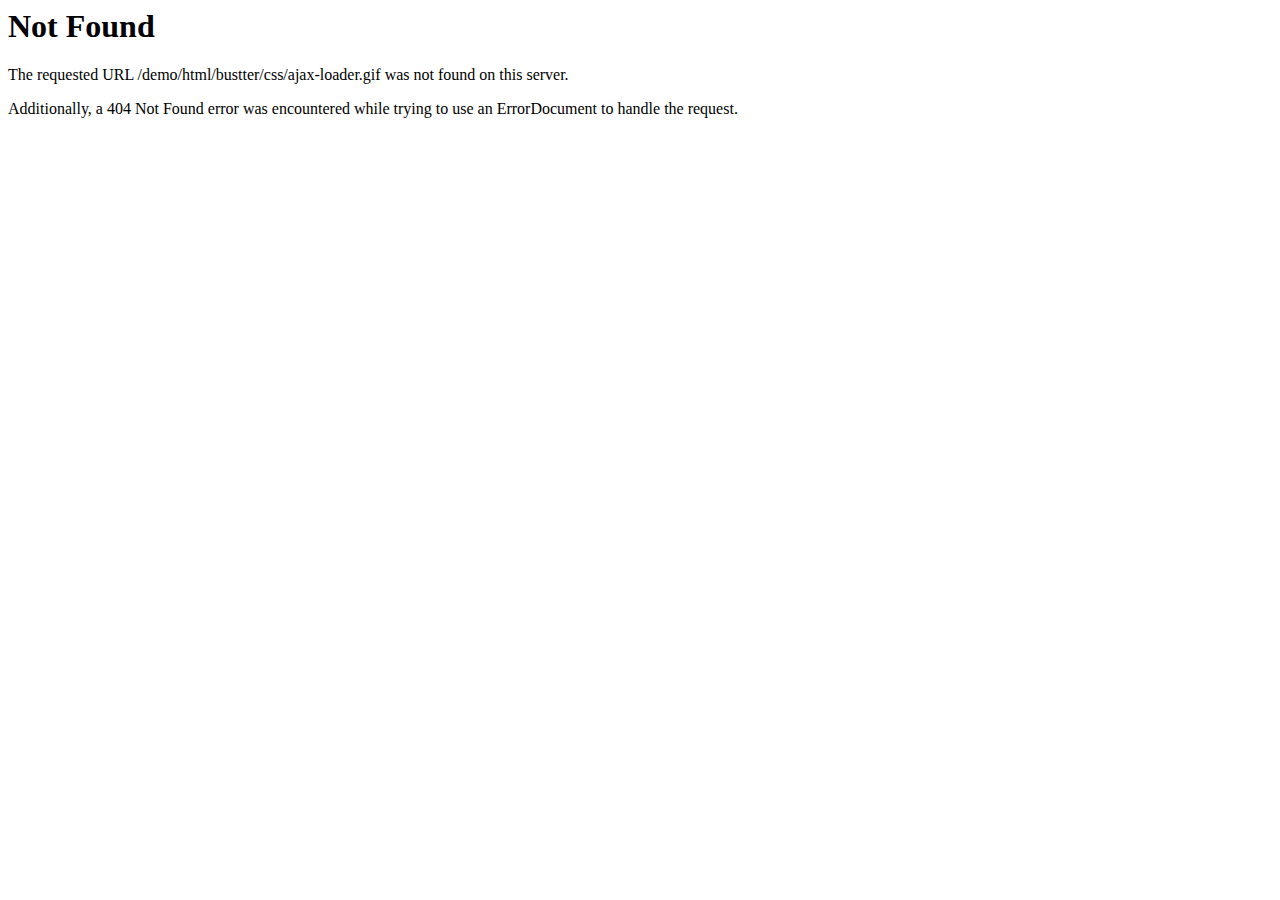
<file: css/ajax-loader.html>
<!DOCTYPE HTML PUBLIC "-//IETF//DTD HTML 2.0//EN">
<html><head>
<title>404 Not Found</title>
</head><body>
<h1>Not Found</h1>
<p>The requested URL /demo/html/bustter/css/ajax-loader.gif was not found on this server.</p>
<p>Additionally, a 404 Not Found
error was encountered while trying to use an ErrorDocument to handle the request.</p>
</body></html>
</file>
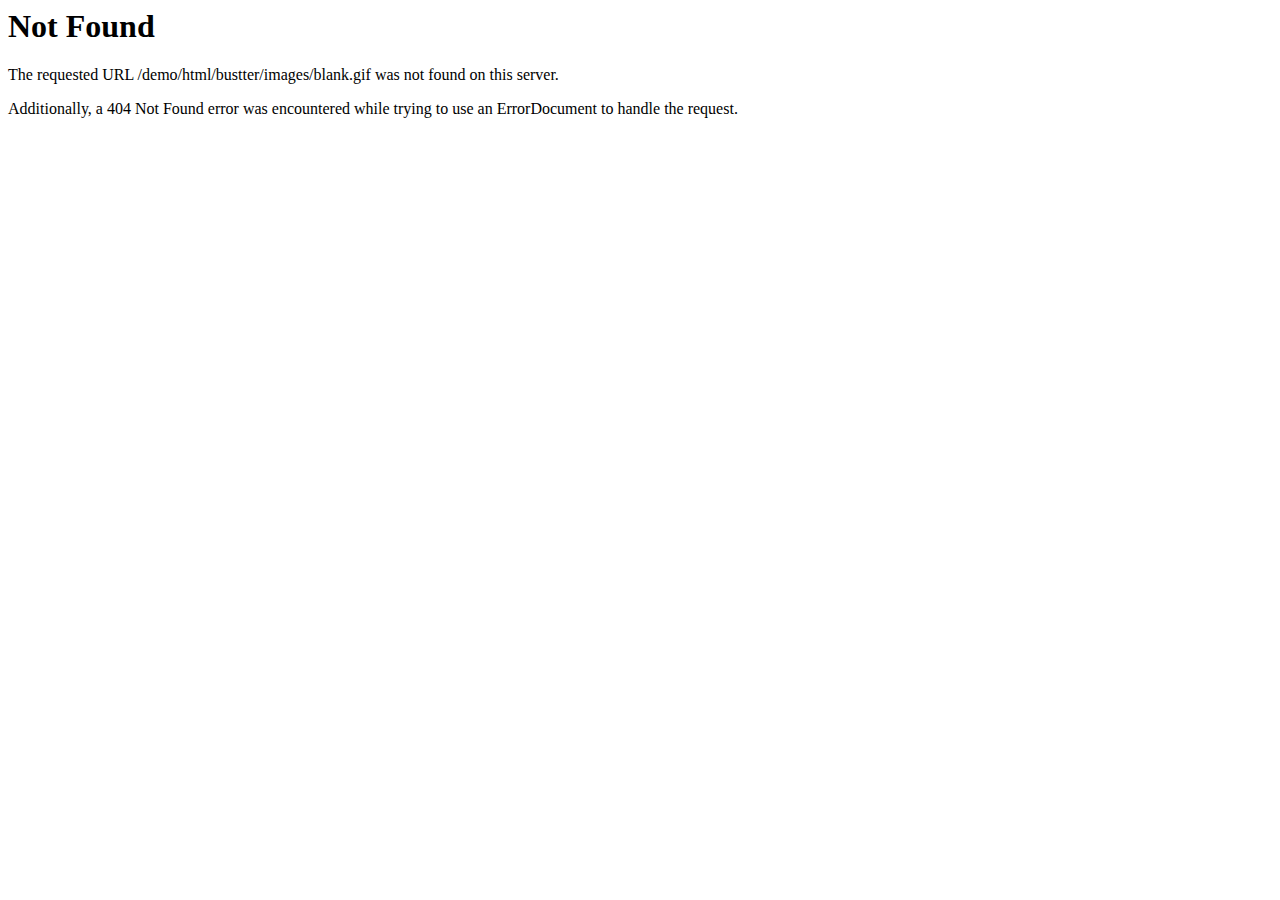
<file: images/blank.html>
<!DOCTYPE HTML PUBLIC "-//IETF//DTD HTML 2.0//EN">
<html><head>
<title>404 Not Found</title>
</head><body>
<h1>Not Found</h1>
<p>The requested URL /demo/html/bustter/images/blank.gif was not found on this server.</p>
<p>Additionally, a 404 Not Found
error was encountered while trying to use an ErrorDocument to handle the request.</p>
</body></html>
</file>
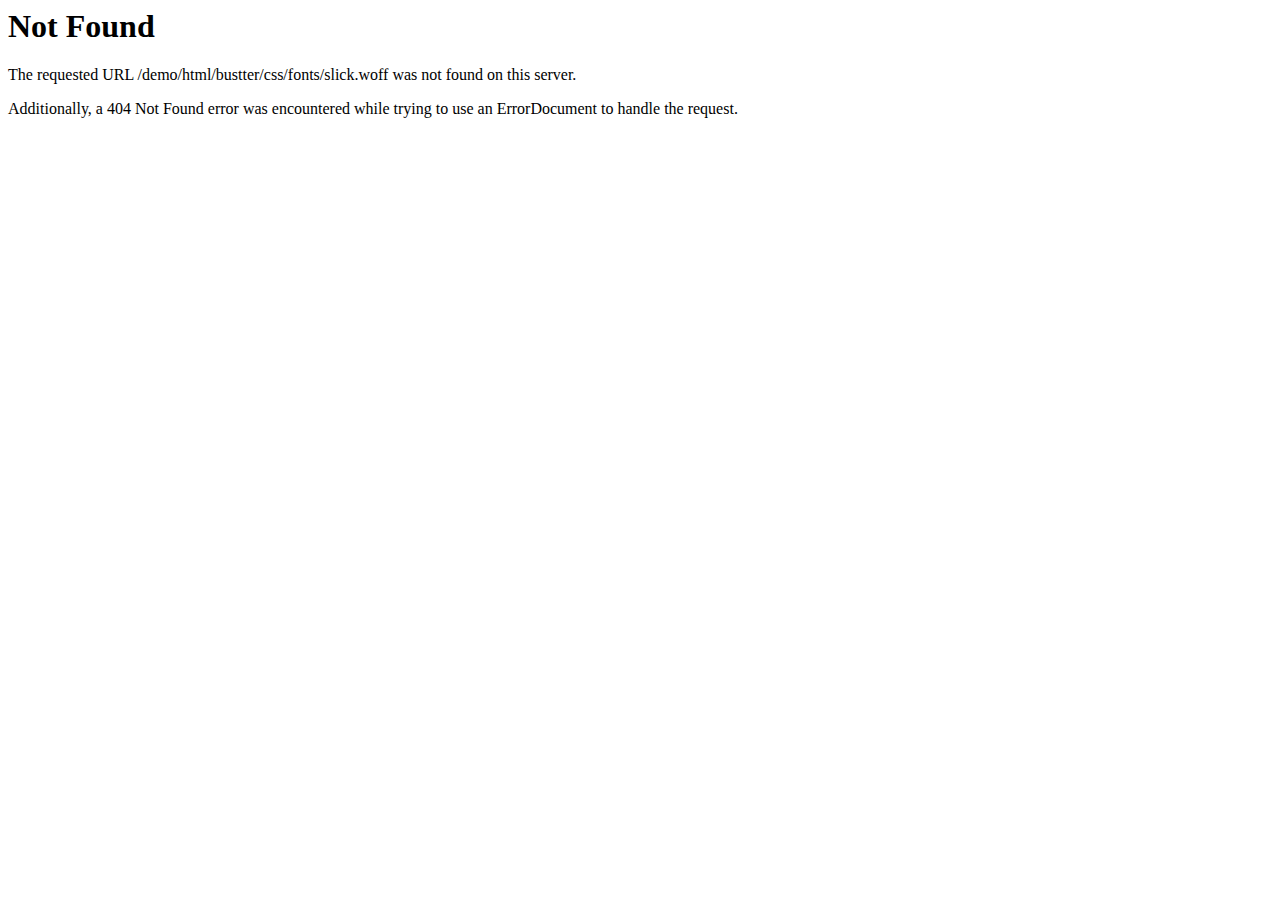
<file: css/fonts/slick-2.html>
<!DOCTYPE HTML PUBLIC "-//IETF//DTD HTML 2.0//EN">
<html><head>
<title>404 Not Found</title>
</head><body>
<h1>Not Found</h1>
<p>The requested URL /demo/html/bustter/css/fonts/slick.woff was not found on this server.</p>
<p>Additionally, a 404 Not Found
error was encountered while trying to use an ErrorDocument to handle the request.</p>
</body></html>
</file>
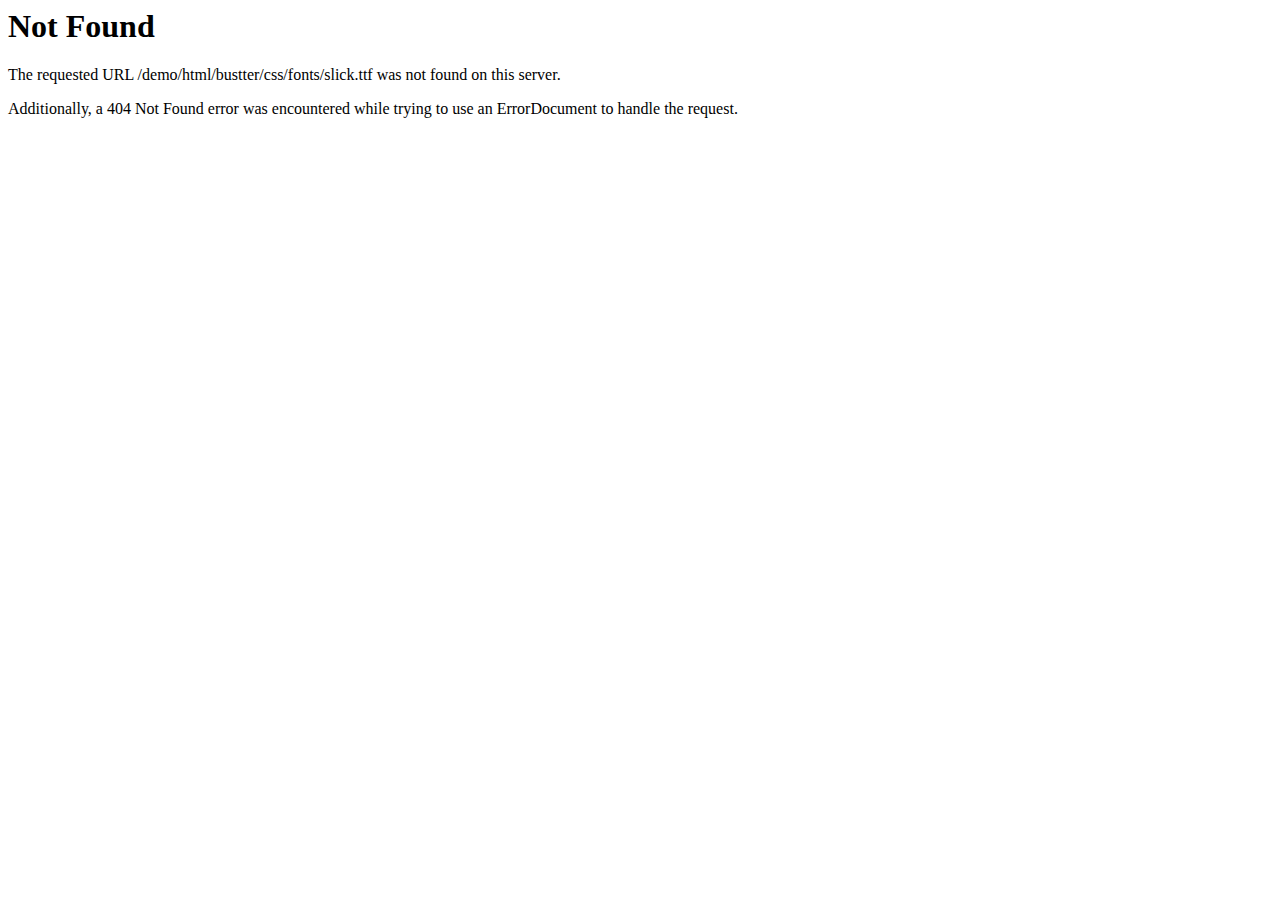
<file: css/fonts/slick-3.html>
<!DOCTYPE HTML PUBLIC "-//IETF//DTD HTML 2.0//EN">
<html><head>
<title>404 Not Found</title>
</head><body>
<h1>Not Found</h1>
<p>The requested URL /demo/html/bustter/css/fonts/slick.ttf was not found on this server.</p>
<p>Additionally, a 404 Not Found
error was encountered while trying to use an ErrorDocument to handle the request.</p>
</body></html>
</file>
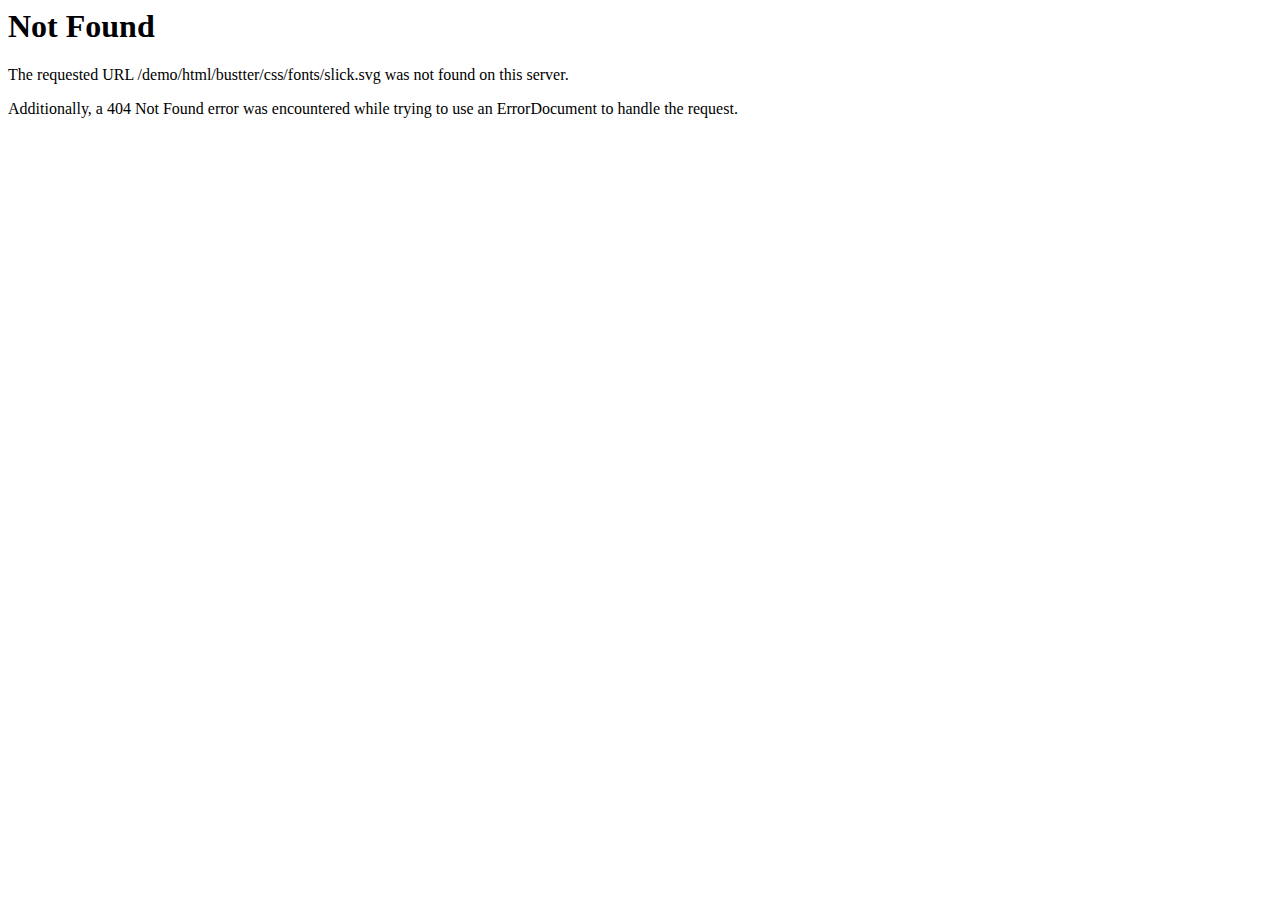
<file: css/fonts/slick-4.html>
<!DOCTYPE HTML PUBLIC "-//IETF//DTD HTML 2.0//EN">
<html><head>
<title>404 Not Found</title>
</head><body>
<h1>Not Found</h1>
<p>The requested URL /demo/html/bustter/css/fonts/slick.svg was not found on this server.</p>
<p>Additionally, a 404 Not Found
error was encountered while trying to use an ErrorDocument to handle the request.</p>
</body></html>
</file>
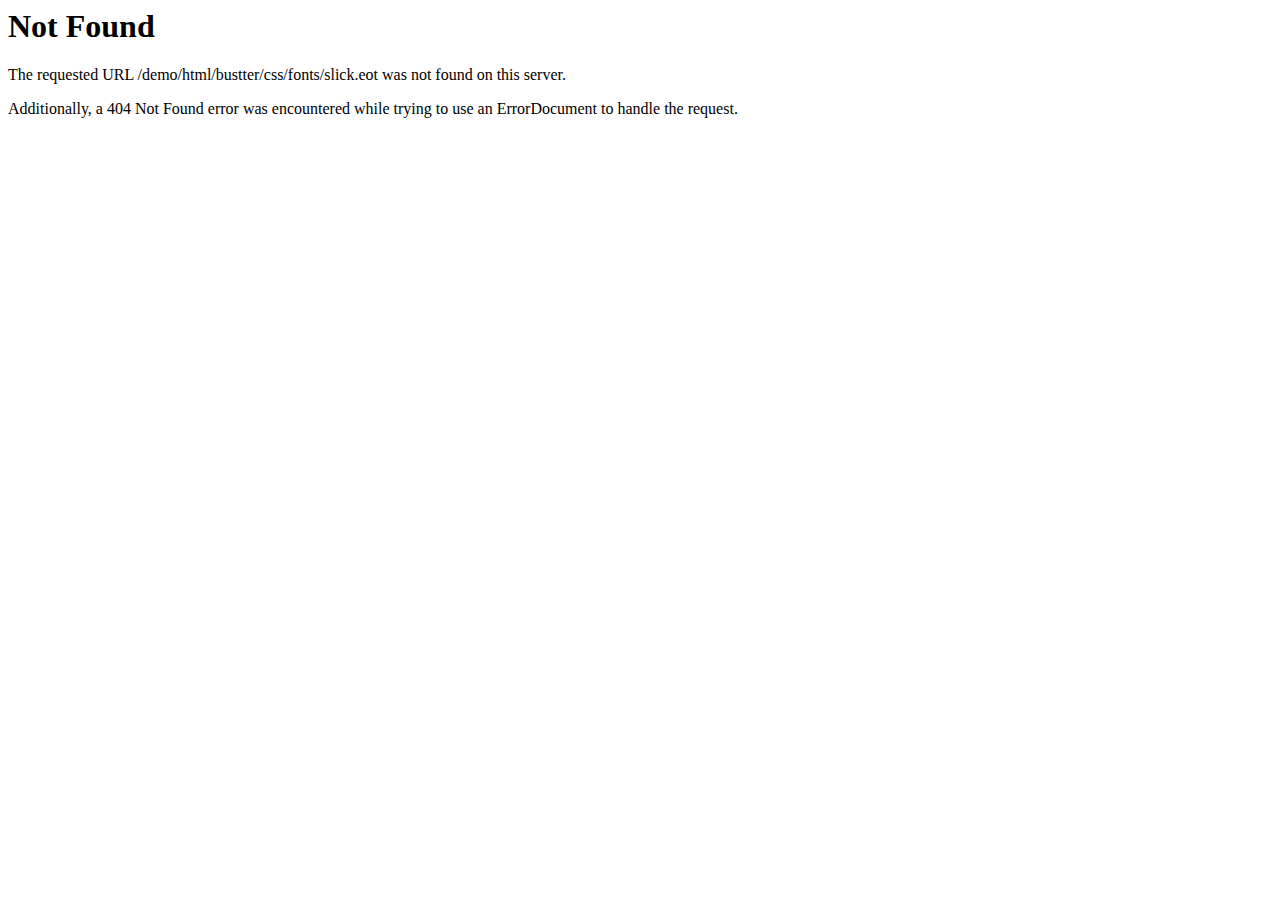
<file: css/fonts/slick.html>
<!DOCTYPE HTML PUBLIC "-//IETF//DTD HTML 2.0//EN">
<html><head>
<title>404 Not Found</title>
</head><body>
<h1>Not Found</h1>
<p>The requested URL /demo/html/bustter/css/fonts/slick.eot was not found on this server.</p>
<p>Additionally, a 404 Not Found
error was encountered while trying to use an ErrorDocument to handle the request.</p>
</body></html>
</file>
